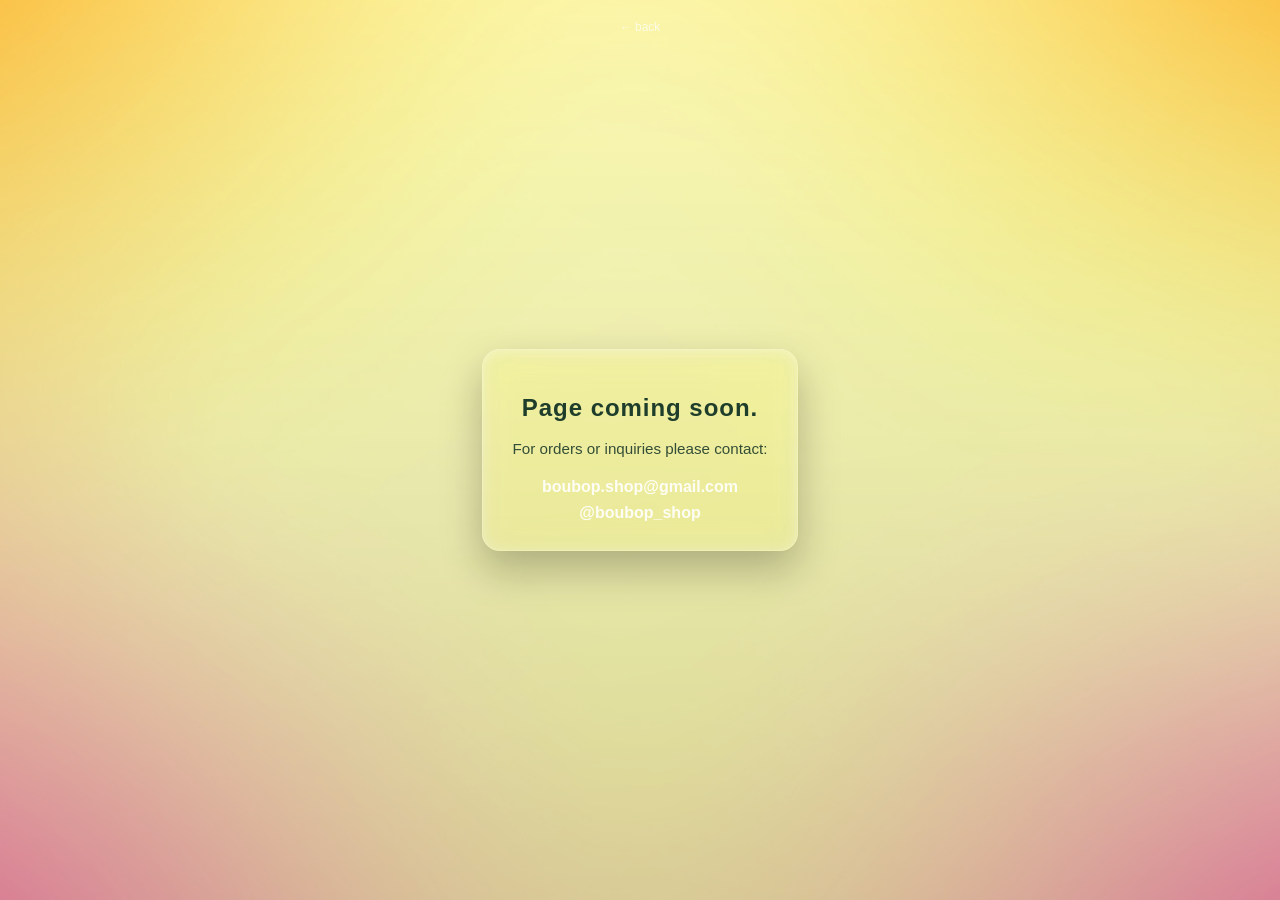
<file: construction.html>
<!DOCTYPE html>
<html lang="en">
<head>
  <meta charset="UTF-8">
  <meta name="viewport" content="width=device-width, initial-scale=1.0">
  <title>BOUBOP — Shop</title>

  <link rel="stylesheet" href="style.css">

  <style>
    .construction-wrap {
      min-height: 100vh;
      display: flex;
      align-items: center;
      justify-content: center;
      text-align: center;
      padding: 40px 20px;
      position: relative;
      z-index: 2;
    }

    .construction-box {
      max-width: 520px;
      padding: 28px 30px;
      border-radius: 18px;

      border: 1px solid var(--glass-border);

      background: rgba(255,255,255,0.08);
      backdrop-filter: blur(14px) saturate(140%);
      -webkit-backdrop-filter: blur(14px) saturate(140%);

      box-shadow:
        inset 0 2px 12px rgba(255,255,255,0.25),
        0 18px 40px rgba(0,0,0,0.25);
    }

    .construction-box h1 {
      font-size: 1.5rem;
      margin-bottom: 16px;
      letter-spacing: 0.04em;
    }

    .construction-box p {
      font-size: 0.95rem;
      line-height: 1.5;
      opacity: 0.9;
    }

    .construction-links {
      margin-top: 18px;
      display: flex;
      flex-direction: column;
      gap: 8px;
    }

    .construction-links a {
      color: white;
      text-decoration: none;
      font-weight: 600;
      opacity: 0.9;
      transition: opacity 0.2s ease;
    }

    .construction-links a:hover {
      opacity: 1;
      text-decoration: underline;
    }

    .back-home {
      position: absolute;
      top: 20px;
      left: 50%;
      transform: translateX(-50%);
      font-size: 0.75rem;
      text-decoration: none;
      color: white;
      opacity: 0.7;
      z-index: 5;
    }

    .back-home:hover {
      opacity: 1;
    }
  </style>
</head>

<body class="subpage">

  <div class="bg-layer"></div>

  <a href="index.html" class="back-home">← back</a>

  <div class="construction-wrap">
    <div class="construction-box">

      <h1>Page coming soon.</h1>

      <p>
        For orders or inquiries please contact:
      </p>

      <div class="construction-links">
        <a href="mailto:boubop.shop@gmail.com">boubop.shop@gmail.com</a>
        <a href="https://instagram.com/boubop_shop" target="_blank">@boubop_shop</a>
      </div>

    </div>
  </div>

</body>
</html>
</file>
<file: style.css>
* {
  box-sizing: border-box;
}

:root {
  --text: #1f3d2b; /* dark green */
  --glass-border: rgba(255, 255, 255, 0.28);
  --glass-border-strong: rgba(255, 255, 255, 0.58);
  --glass-shadow: 0 18px 35px rgba(0, 0, 0, 0.28);
  --video-shadow: 0 24px 50px rgba(0, 0, 0, 0.34);
}

html,
body {
  margin: 0;
  padding: 0;
  min-height: 100%;
}

body {
  font-family: Arial, Helvetica, sans-serif;
  color: var(--text);
  background: #050505;
  overflow-x: hidden;
  position: relative;
}

/* global image safety */
img {
  max-width: 100%;
  height: auto;
  display: block;
}

/* background */

.bg-layer {
  position: fixed;
  inset: -6%;
  z-index: 0;
  transform: translate3d(0, 0, 0) scale(1.08);
  will-change: transform;
}

body.home .bg-layer {
  background:
    linear-gradient(rgba(255, 255, 255, 0.05), rgba(0, 0, 0, 0.08)),
    url("Artboard 1gradient.jpg") center center / cover no-repeat;
}

body.subpage .bg-layer {
  background:
    linear-gradient(rgba(255, 255, 255, 0.03), rgba(0, 0, 0, 0.16)),
    url("pinkgradient.jpg") center center / cover no-repeat;
}

.background-overlay {
  position: fixed;
  inset: 0;
  z-index: 1;
  pointer-events: none;
  background:
    radial-gradient(circle at 18% 22%, rgba(255, 255, 255, 0.08), transparent 22%),
    radial-gradient(circle at 82% 28%, rgba(255, 255, 255, 0.05), transparent 18%),
    radial-gradient(circle at 65% 75%, rgba(255, 255, 255, 0.04), transparent 22%);
  mix-blend-mode: screen;
}

.ambient {
  position: fixed;
  border-radius: 50%;
  pointer-events: none;
  z-index: 1;
  filter: blur(24px);
  opacity: 0.18;
  will-change: transform;
}

.ambient-1 {
  width: 220px;
  height: 220px;
  top: 10%;
  left: 8%;
  background: radial-gradient(circle, rgba(255, 255, 255, 0.26), transparent 70%);
  animation: ambientFloat1 14s ease-in-out infinite;
}

.ambient-2 {
  width: 180px;
  height: 180px;
  top: 18%;
  right: 10%;
  background: radial-gradient(circle, rgba(255, 255, 255, 0.16), transparent 70%);
  animation: ambientFloat2 16s ease-in-out infinite;
}

.ambient-3 {
  width: 260px;
  height: 260px;
  bottom: 8%;
  right: 14%;
  background: radial-gradient(circle, rgba(255, 255, 255, 0.12), transparent 70%);
  animation: ambientFloat3 17s ease-in-out infinite;
}

/* homepage layout */

.page {
  position: relative;
  z-index: 2;
  min-height: 100vh;
  padding: 20px 20px 38px;
  display: flex;
  flex-direction: column;
  align-items: center;
}

.logo-wrap {
  margin-bottom: 18px;
}

.logo {
  width: min(220px, 60vw);
  height: auto;
  display: block;
  margin: 0 auto;
  filter: drop-shadow(0 10px 20px rgba(0, 0, 0, 0.18));
}

/* vertical phone screen video */

.video-wrap {
  width: min(420px, 88vw);
  position: relative;
  margin-bottom: 20px;
}

.video-wrap::before {
  content: "";
  position: absolute;
  inset: -10px;
  border-radius: 28px;
  background: linear-gradient(
    135deg,
    rgba(255, 255, 255, 0.16),
    rgba(255, 255, 255, 0.04) 30%,
    rgba(255, 255, 255, 0.02) 60%,
    rgba(255, 255, 255, 0.08)
  );
  opacity: 0.18;
  filter: blur(10px);
  z-index: -1;
}

.main-video {
  width: 100%;
  aspect-ratio: 9 / 16;
  display: block;
  object-fit: cover;
  border-radius: 22px;
  box-shadow: var(--video-shadow);
}

/* bubbles */

.bubble-menu {
  position: absolute;
  left: 50%;
  top: 10px;
  transform: translateX(-50%);
  z-index: 5;
  display: flex;
  flex-direction: column;
  align-items: center;
  gap: 4px;
  width: auto;
  max-width: calc(100% - 12px);
}

.bubble-row {
  display: flex;
  justify-content: center;
  align-items: flex-start;
  gap: 4px;
}

.bubble-row-bottom {
  margin-top: -6px;
}

.bubble {
  --mx: 35%;
  --my: 22%;
  --scale: 1;
  --push-x: 0px;
  --push-y: 0px;

  flex: 0 0 auto;
  position: relative;
  width: 98px;
  height: 98px;
  border-radius: 50%;
  display: flex;
  align-items: center;
  justify-content: center;
  text-align: center;
  text-decoration: none;
  color: white;
  font-weight: 700;
  font-size: 0.9rem;
  line-height: 1.06;
  letter-spacing: 0.01em;
  padding: 10px;
  overflow: hidden;
  text-shadow: 0 1px 10px rgba(0, 0, 0, 0.24);

  border: 1px solid var(--glass-border);
  backdrop-filter: blur(12px) saturate(150%);
  -webkit-backdrop-filter: blur(12px) saturate(150%);

  box-shadow:
    inset 0 2px 12px rgba(255, 255, 255, 0.34),
    inset 0 -10px 18px rgba(255, 255, 255, 0.05),
    0 14px 24px rgba(0, 0, 0, 0.24);

  transform: translate(var(--push-x), var(--push-y)) scale(var(--scale));
  transition:
    transform 0.32s cubic-bezier(0.22, 1, 0.36, 1),
    box-shadow 0.32s ease,
    border-color 0.32s ease,
    filter 0.32s ease;
}

/* holographic gloss */
.bubble::before {
  content: "";
  position: absolute;
  inset: 0;
  border-radius: 50%;
  background:
    radial-gradient(
      circle at var(--mx) var(--my),
      rgba(255, 255, 255, 0.95) 0%,
      rgba(255, 255, 255, 0.52) 11%,
      rgba(255, 255, 255, 0.18) 22%,
      rgba(255, 255, 255, 0.06) 36%,
      transparent 52%
    ),
    linear-gradient(
      135deg,
      rgba(255, 190, 230, 0.24) 0%,
      rgba(170, 240, 255, 0.22) 20%,
      rgba(255, 255, 255, 0.08) 40%,
      rgba(220, 255, 200, 0.18) 62%,
      rgba(210, 180, 255, 0.22) 82%,
      rgba(255, 220, 180, 0.16) 100%
    );
  mix-blend-mode: screen;
  pointer-events: none;
}

.bubble::after {
  content: "";
  position: absolute;
  top: 13%;
  left: 14%;
  width: 42%;
  height: 18%;
  border-radius: 50%;
  background: rgba(255, 255, 255, 0.52);
  filter: blur(2px);
  transform: rotate(-18deg);
  pointer-events: none;
  box-shadow:
    34px 40px 0 -8px rgba(255, 255, 255, 0.16),
    48px 52px 14px rgba(180, 255, 245, 0.10);
}

.bubble:hover {
  --scale: 1.08;
  border-color: var(--glass-border-strong);
  box-shadow:
    inset 0 2px 16px rgba(255, 255, 255, 0.42),
    inset 0 -12px 20px rgba(255, 255, 255, 0.08),
    0 18px 30px rgba(0, 0, 0, 0.34);
  filter: brightness(1.12) saturate(1.14);
  z-index: 3;
}

/* bubble colors */
.bubble1 {
  margin-top: 2px;
  animation: float1 6.2s ease-in-out infinite;
  background:
    radial-gradient(circle at 50% 100%, rgba(255, 234, 110, 0.22), transparent 56%),
    linear-gradient(145deg, rgba(255, 228, 95, 0.62), rgba(255, 246, 180, 0.20));
}

.bubble2 {
  margin-top: 10px;
  animation: float2 7s ease-in-out infinite;
  background:
    radial-gradient(circle at 50% 100%, rgba(255, 170, 220, 0.24), transparent 56%),
    linear-gradient(145deg, rgba(255, 165, 215, 0.58), rgba(255, 210, 235, 0.20));
}

.bubble3 {
  margin-top: 4px;
  animation: float3 6.7s ease-in-out infinite;
  background:
    radial-gradient(circle at 50% 100%, rgba(80, 235, 225, 0.24), transparent 56%),
    linear-gradient(145deg, rgba(70, 225, 215, 0.58), rgba(170, 255, 245, 0.18));
}

.bubble4 {
  margin-top: 0;
  animation: float4 7.4s ease-in-out infinite;
  background:
    radial-gradient(circle at 50% 100%, rgba(10, 135, 140, 0.28), transparent 56%),
    linear-gradient(145deg, rgba(8, 130, 135, 0.62), rgba(95, 185, 185, 0.18));
}

.bubble5 {
  margin-top: 8px;
  animation: float5 6.5s ease-in-out infinite;
  background:
    radial-gradient(circle at 50% 100%, rgba(140, 175, 95, 0.26), transparent 56%),
    linear-gradient(145deg, rgba(135, 170, 88, 0.60), rgba(195, 220, 150, 0.18));
}

.bubble6 {
  margin-top: 2px;
  animation: float6 6.9s ease-in-out infinite;
  background:
    radial-gradient(circle at 50% 100%, rgba(170, 220, 255, 0.22), transparent 56%),
    linear-gradient(145deg, rgba(175, 210, 255, 0.56), rgba(220, 235, 255, 0.18));
}

/* entrance */
.entrance {
  opacity: 0;
  transform: translateY(30px) scale(0.97);
  animation: enterFloat 1.2s cubic-bezier(0.2, 0.85, 0.18, 1) forwards;
}

.entrance-1 {
  animation-delay: 0.08s;
}

.entrance-2 {
  animation-delay: 0.24s;
}

/* animations */
@keyframes enterFloat {
  0% {
    opacity: 0;
    transform: translateY(34px) scale(0.95);
    filter: blur(8px);
  }
  60% {
    opacity: 1;
    transform: translateY(-3px) scale(1.01);
    filter: blur(0);
  }
  100% {
    opacity: 1;
    transform: translateY(0) scale(1);
    filter: blur(0);
  }
}

@keyframes float1 {
  0%, 100% { transform: translate(var(--push-x), calc(var(--push-y) + 0px)) scale(var(--scale)) rotate(0deg); }
  50% { transform: translate(var(--push-x), calc(var(--push-y) - 5px)) scale(var(--scale)) rotate(1deg); }
}

@keyframes float2 {
  0%, 100% { transform: translate(var(--push-x), calc(var(--push-y) + 0px)) scale(var(--scale)) rotate(0deg); }
  50% { transform: translate(var(--push-x), calc(var(--push-y) - 7px)) scale(var(--scale)) rotate(-1deg); }
}

@keyframes float3 {
  0%, 100% { transform: translate(var(--push-x), calc(var(--push-y) + 0px)) scale(var(--scale)) rotate(0deg); }
  50% { transform: translate(var(--push-x), calc(var(--push-y) - 4px)) scale(var(--scale)) rotate(0.8deg); }
}

@keyframes float4 {
  0%, 100% { transform: translate(var(--push-x), calc(var(--push-y) + 0px)) scale(var(--scale)) rotate(0deg); }
  50% { transform: translate(var(--push-x), calc(var(--push-y) - 6px)) scale(var(--scale)) rotate(-0.7deg); }
}

@keyframes float5 {
  0%, 100% { transform: translate(var(--push-x), calc(var(--push-y) + 0px)) scale(var(--scale)) rotate(0deg); }
  50% { transform: translate(var(--push-x), calc(var(--push-y) - 5px)) scale(var(--scale)) rotate(0.9deg); }
}

@keyframes float6 {
  0%, 100% { transform: translate(var(--push-x), calc(var(--push-y) + 0px)) scale(var(--scale)) rotate(0deg); }
  50% { transform: translate(var(--push-x), calc(var(--push-y) - 6px)) scale(var(--scale)) rotate(-0.8deg); }
}

@keyframes ambientFloat1 {
  0%, 100% { transform: translate(0, 0); }
  50% { transform: translate(20px, -18px); }
}

@keyframes ambientFloat2 {
  0%, 100% { transform: translate(0, 0); }
  50% { transform: translate(-18px, 14px); }
}

@keyframes ambientFloat3 {
  0%, 100% { transform: translate(0, 0); }
  50% { transform: translate(14px, -22px); }
}

/* desktop */
@media (min-width: 900px) {
  .video-wrap {
    width: min(460px, 88vw);
  }

  .bubble {
    width: 106px;
    height: 106px;
    font-size: 0.96rem;
    padding: 10px;
  }

  .bubble-row {
    gap: 2px;
  }
}

/* mobile */
@media (max-width: 700px) {
  .page {
    padding: 16px 10px 26px;
  }

  .logo {
    width: min(195px, 62vw);
  }

  .video-wrap {
    width: min(380px, 92vw);
  }

  .site-topbar {
  display: flex;
  justify-content: space-between;
  align-items: center;
  gap: 20px;
  margin-bottom: 34px;
  position: relative;
  z-index: 3;
}

.site-brand {
  display: inline-flex;
  align-items: center;
  gap: 12px;
  text-decoration: none;
  color: var(--text);
  font-weight: 700;
  letter-spacing: 0.08em;
  text-transform: uppercase;
}

.site-nav-logo {
  width: 42px;
  height: 42px;
  object-fit: contain;
  flex: 0 0 auto;
}

.site-nav {
  display: flex;
  gap: 16px;
  flex-wrap: wrap;
  align-items: center;
}

.site-nav a {
  text-decoration: none;
  color: var(--text);
  font-size: 0.86rem;
  font-weight: 700;
  letter-spacing: 0.08em;
  text-transform: uppercase;
  opacity: 0.9;
}

.site-nav a:hover {
  opacity: 1;
}

@media (max-width: 720px) {
  .site-topbar {
    flex-direction: column;
    align-items: flex-start;
  }
}

  .bubble-menu {
    gap: 2px;
    top: 8px;
    max-width: calc(100% - 8px);
  }

  .bubble-row {
    gap: 2px;
  }

  .bubble {
    width: 72px;
    height: 72px;
    font-size: 0.62rem;
    padding: 6px;
    backdrop-filter: none;
    -webkit-backdrop-filter: none;
  }

  .ambient {
    display: none;
  }

  .background-overlay {
    opacity: 0.45;
  }
}
</file>
